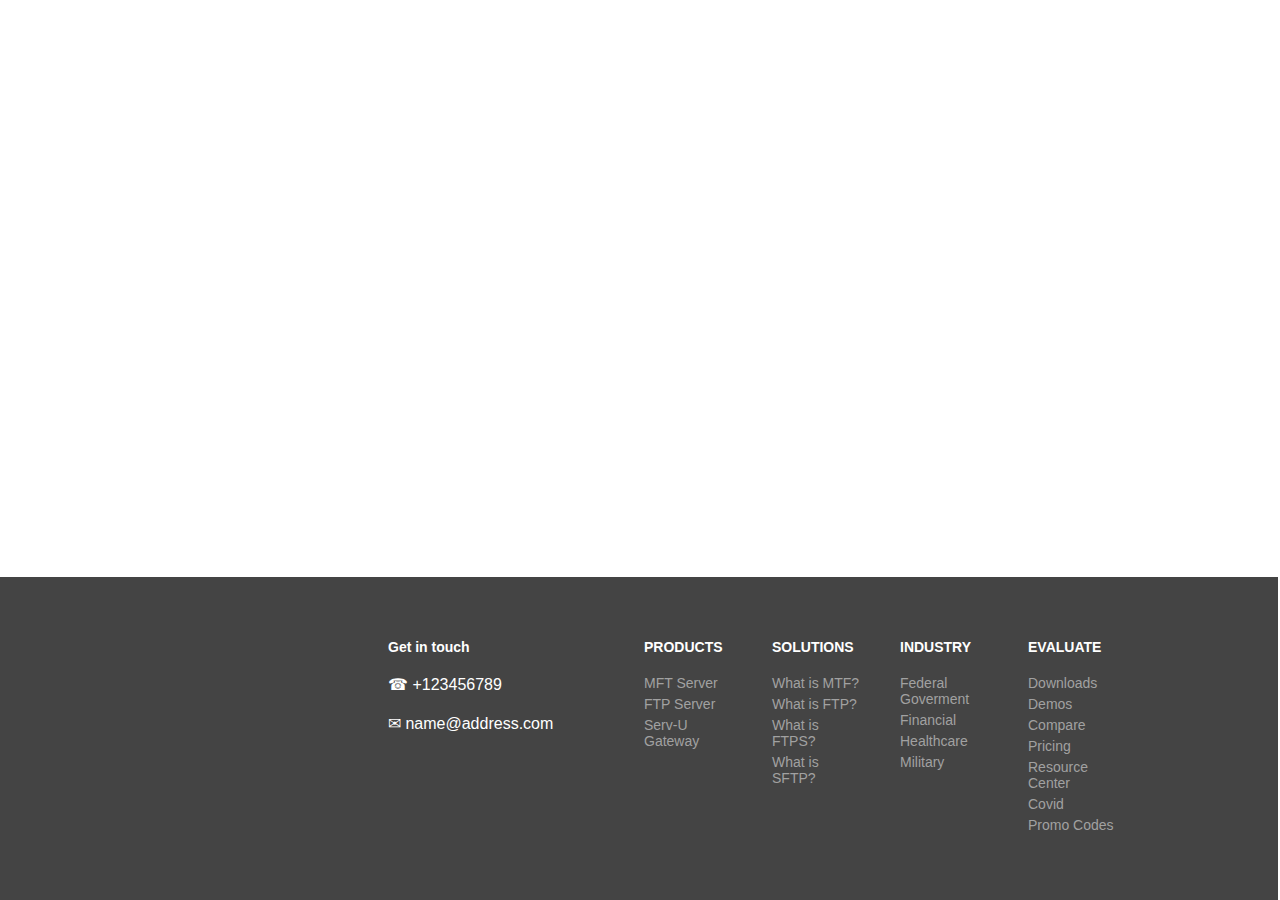
<file: index.html>
<!DOCTYPE html>
<html lang="en">
<head>
    <meta charset="UTF-8">
    <meta http-equiv="X-UA-Compatible" content="IE=edge">
    <meta name="viewport" content="width=device-width, initial-scale=1.0">
    <title>Footer</title>
    <link rel="stylesheet" href="style.css">
    <link rel="preconnect" href="https://fonts.googleapis.com">
<link rel="preconnect" href="https://fonts.gstatic.com" crossorigin>
<link href="https://fonts.googleapis.com/css2?family=Caveat:wght@400;600&family=Montserrat:wght@100&display=swap" rel="stylesheet">
</head>
<body>
    <footer class="sw-footer">
            <div class="column column1">
                <ul class="ul">
                    <li class="first-li"> Get in touch</li>
                    <li class="li-firstColumn">&#9742; +123456789</li>
                    <li class="li-firstColumn">&#9993; <a class="link" href="mailto:name@address.com">name@address.com</a></li>
                </ul>
            </div>
            <div class="column">
                <ul class="ul">
                    <li class="first-li"> PRODUCTS</li>
                    <li><a href=# >MFT Server</a></li>
                    <li><a href=# >FTP Server</a></li>
                    <li><a href=# >Serv-U Gateway</a></li>
                </ul>
            </div>
            <div class="column">
                <ul class="ul">
                    <li class="first-li">SOLUTIONS</li>
                    <li><a href=# >What is MTF?</a></li>
                    <li><a href=# >What is FTP?</a></li>
                    <li><a href=# >What is FTPS?</a></li>
                    <li><a href=# >What is SFTP?</a></li>
                </ul>
            </div>
            <div class="column">
                <ul class="ul">
                    <li class="first-li">INDUSTRY</li>
                    <li><a href=# >Federal Goverment</a></li>
                    <li><a href=# >Financial</a></li>
                    <li><a href=# >Healthcare</a></li>
                    <li><a href=# >Military</a></li>
                </ul>
            </div>
            <div class="column">
                <ul class="ul">
                    <li class="first-li">EVALUATE</li>
                    <li><a href=# >Downloads</a></li>
                    <li><a href=# >Demos</a></li>
                    <li><a href=# >Compare</a></li>
                    <li><a href=# >Pricing</a></li>
                    <li><a href=# >Resource Center</a></li>
                    <li><a href=# >Covid</a></li>
                    <li><a href=# >Promo Codes</a></li>
                </ul>
            </div>
    </footer>
</body>
</html>
</file>
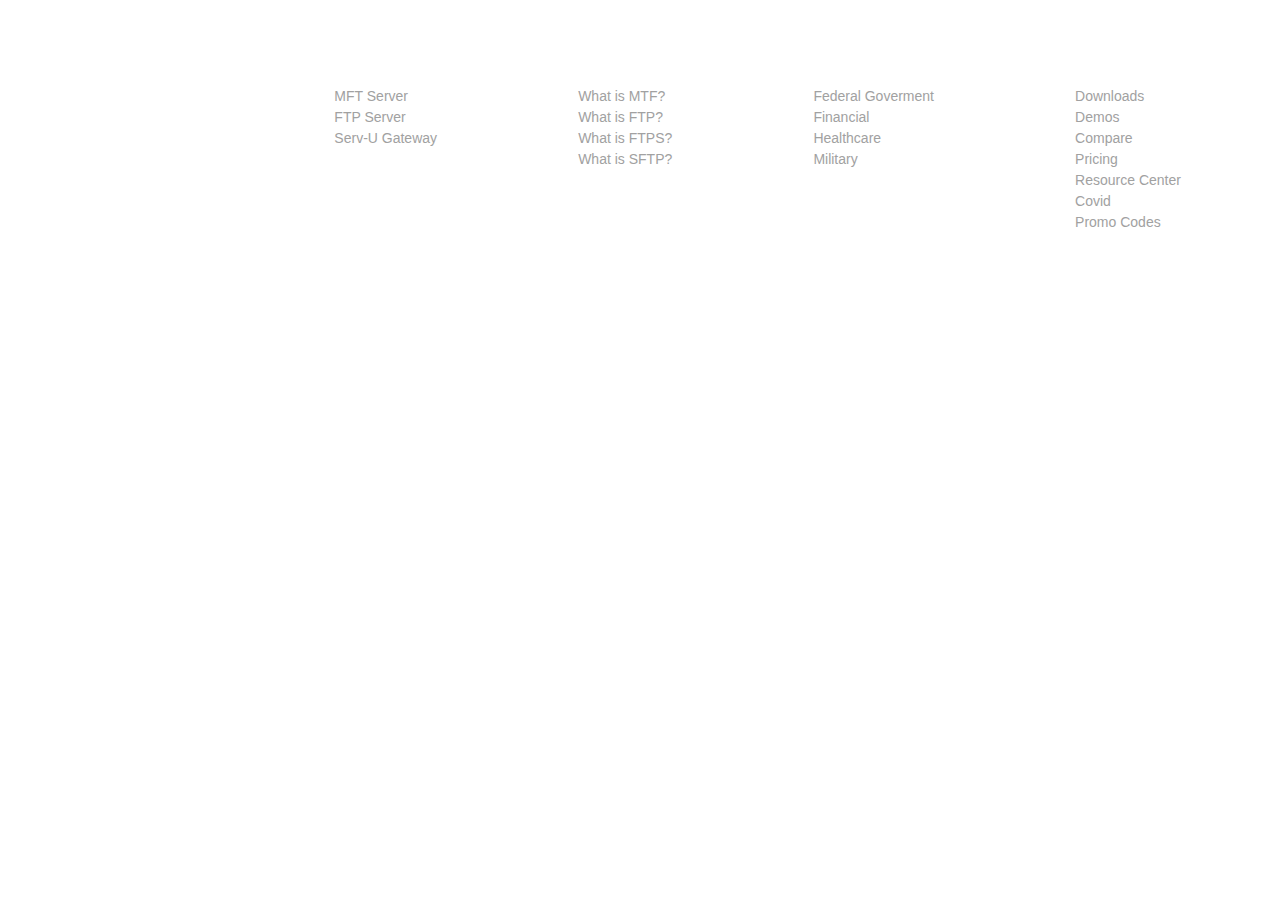
<file: index2.html>
<!DOCTYPE html>
<html lang="en">
<head>
    <meta charset="UTF-8">
    <meta http-equiv="X-UA-Compatible" content="IE=edge">
    <meta name="viewport" content="width=device-width, initial-scale=1.0">
    <title>footer 2</title>
    <link rel="stylesheet" href="style2.css">
</head>
<body>
    <footer class="footer">
       <div class="container">
        <div class="item item-1">
            <ul class="ul">
                <li class="first-li"> Get in touch</li>
                <li class="li-firstColumn">&#9742; +123456789</li>
                <li class="li-firstColumn">&#9993; <a class="link" href="mailto:name@address.com">name@address.com</a></li>
            </ul>
        </div>
        <div class="item item-2">
            <ul class="ul">
                <li class="first-li"> PRODUCTS</li>
                <li><a href=# >MFT Server</a></li>
                <li><a href=# >FTP Server</a></li>
                <li><a href=# >Serv-U Gateway</a></li>
            </ul>
        </div>
        <div class="item item-3">
            <ul class="ul">
                <li class="first-li">SOLUTIONS</li>
                <li><a href=# >What is MTF?</a></li>
                <li><a href=# >What is FTP?</a></li>
                <li><a href=# >What is FTPS?</a></li>
                <li><a href=# >What is SFTP?</a></li>
            </ul>
        </div>
        <div class="item item-4">
            <ul class="ul">
                <li class="first-li">INDUSTRY</li>
                    <li><a href=# >Federal Goverment</a></li>
                    <li><a href=# >Financial</a></li>
                    <li><a href=# >Healthcare</a></li>
                    <li><a href=# >Military</a></li>
            </ul>
        </div>
        <div class="item item-5">
            <ul class="ul">
                <li class="first-li">EVALUATE</li>
                <li><a href=# >Downloads</a></li>
                <li><a href=# >Demos</a></li>
                <li><a href=# >Compare</a></li>
                <li><a href=# >Pricing</a></li>
                <li><a href=# >Resource Center</a></li>
                <li><a href=# >Covid</a></li>
                <li><a href=# >Promo Codes</a></li>
            </ul>
        </div>

      </div> 
    </footer>
    
</body>
</html>
</file>
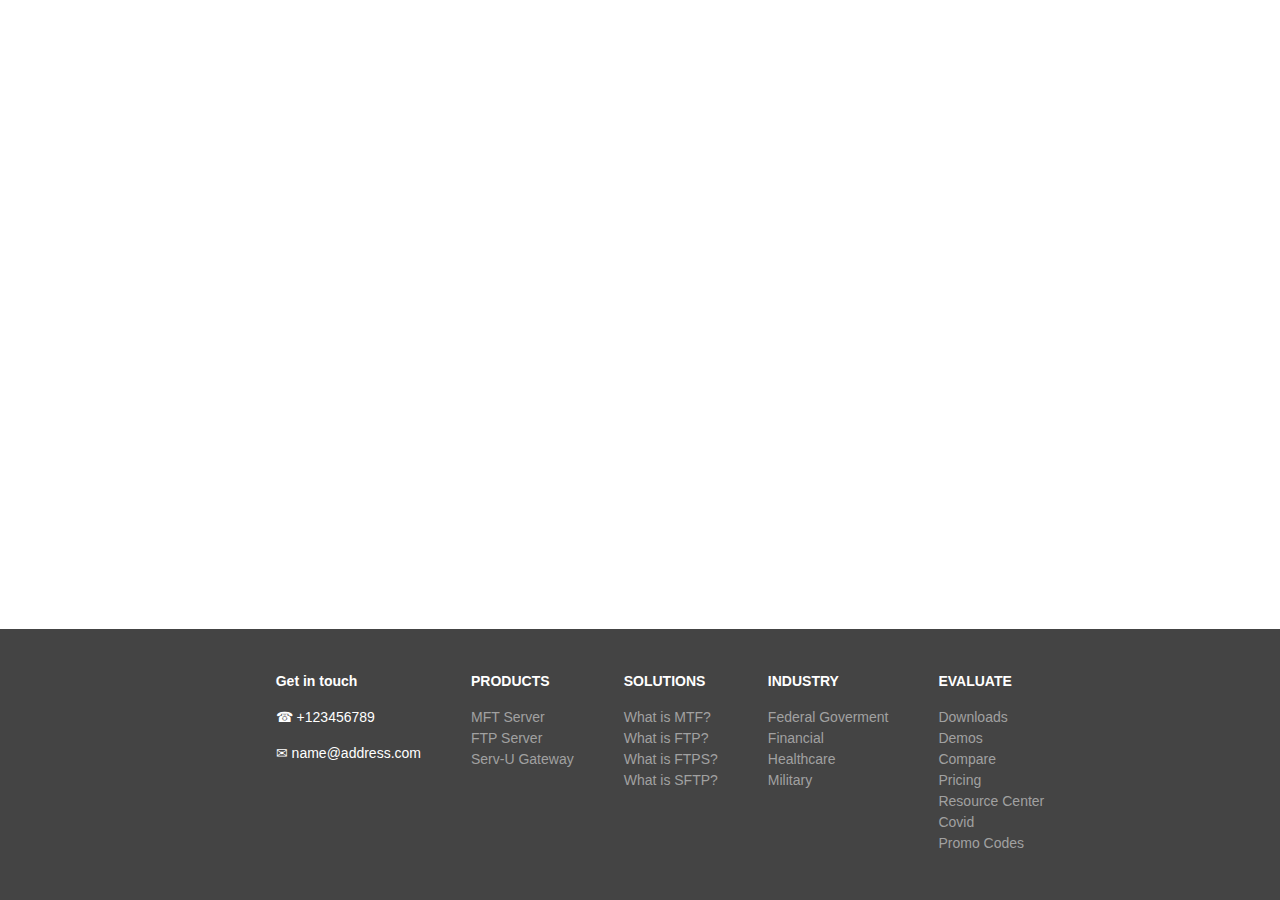
<file: index_mobile.html>
<!DOCTYPE html>
<html lang="en">
<head>
    <meta charset="UTF-8">
    <meta http-equiv="X-UA-Compatible" content="IE=edge">
    <meta name="viewport" content="width=device-width, initial-scale=1.0">
    <title>Document</title>
    <link rel="preconnect" href="https://fonts.googleapis.com">
    <link href="https://fonts.googleapis.com/css2?family=Caveat:wght@400;600&family=Montserrat:wght@100&display=swap" rel="stylesheet">
    <!-- <link rel="stylesheet" href="style_mobile.css"> -->
    <link rel="stylesheet" href="style2.css">
    <link rel="stylesheet" href="https://cdnjs.cloudflare.com/ajax/libs/font-awesome/4.7.0/css/font-awesome.min.css">
    
</head>
<body>
    
<!-- desktop footer -->
    <div class="footer_Desktop">
        <div class="container">
         <div class="item item-1">
             <ul>
                <li class="first-li"> Get in touch</li>
                <li class="li-firstColumn">&#9742; +123456789</li>
                <li class="li-firstColumn">&#9993; <a class="link" href="mailto:name@address.com">name@address.com</a></li>
             </ul>
         </div>
         <div class="item item-2">
             <ul>
                <li>PRODUCTS</li>
                <li><a href=# >MFT Server</a></li>
                <li><a href=# >FTP Server</a></li>
                <li><a href=# >Serv-U Gateway</a></li>
             </ul>
         </div>
         <div class="item item-3">
             <ul>
                <li>SOLUTIONS</li>
                <li><a href=# >What is MTF?</a></li>
                <li><a href=# >What is FTP?</a></li>
                <li><a href=# >What is FTPS?</a></li>
                <li><a href=# >What is SFTP?</a></li>
             </ul>
         </div>
         <div class="item item-4">
             <ul>
                <li>INDUSTRY</li>
                <li><a href=# >Federal Goverment</a></li>
                <li><a href=# >Financial</a></li>
                <li><a href=# >Healthcare</a></li>
                <li><a href=# >Military</a></li>
             </ul>
         </div>
         <div class="item item-5">
             <ul>
                <li>EVALUATE</li>
                <li><a href=# >Downloads</a></li>
                <li><a href=# >Demos</a></li>
                <li><a href=# >Compare</a></li>
                <li><a href=# >Pricing</a></li>
                <li><a href=# >Resource Center</a></li>
                <li><a href=# >Covid</a></li>
                <li><a href=# >Promo Codes</a></li>
             </ul>
         </div>
        </div> 
    </div>

    <!-- -----mobile footer------------------------------------------------ -->
    <div class="footer_Mobile">
        <ul class="contact">
            <li> Get in touch</li>
            <li>&#9742; +123456789</li>
            <li>&#9993; <a class="link" href="mailto:name@address.com">name@address.com</a></li>
        </ul>
        <ul>
            <li class="first" onclick="changeIcon(this);myFunction(this)">PRODUCTS<i class="fa fa-plus-circle"></i></li>
                <div style="display:none;">
                    <li><a href=# >MFT Server</a></li>
                    <li><a href=# >FTP Server</a></li>
                    <li><a href=# >Serv-U Gateway</a></li>
                </div>
        </ul>
        <ul>
            <li class="first" onclick="changeIcon(this);myFunction(this)">SOLUTIONS<i class="fa fa-plus-circle"></i></li>
            <div style="display:none;">
            <li><a href=# >What is MTF?</a></li>
            <li><a href=# >What is FTP?</a></li>
            <li><a href=# >What is FTPS?</a></li>
            <li><a href=# >What is SFTP?</a></li>
        </div>
        </ul>
        <ul>
            <li class="first" onclick="changeIcon(this);myFunction(this);">INDUSTRY<i class="fa fa-plus-circle"></i></li>
            <div style="display:none;">
                <li><a href=# >Federal Goverment</a></li>
                <li><a href=# >Financial</a></li>
                <li><a href=# >Healthcare</a></li>
                <li><a href=# >Military</a></li>
            </div>
        </ul>
        <ul>
            <li class="first" onclick="changeIcon(this);myFunction(this)">EVALUATE<i class="fa fa-plus-circle"></i></li>
            <div style="display:none;">
            <li><a href=# >Downloads</a></li>
            <li><a href=# >Demos</a></li>
            <li><a href=# >Compare</a></li>
            <li><a href=# >Pricing</a></li>
            <li><a href=# >Resource Center</a></li>
            <li><a href=# >Covid</a></li>
            <li><a href=# >Promo Codes</a></li>
        </div>
        </ul>
    </div>
<script type="text/javascript" src="code.js"></script>       
</body>

</html>
</file>
<file: style.css>
.sw-footer {
    width: 100%;
    padding-top: 48px;
    padding-bottom: 48px;
    margin-left: -10px;
    align-items: center;
    justify-content: space-around;
    background-color: #444444;
    position: absolute;
    bottom: 0;
  }

.column {
    grid-template-columns: repeat (5, 1fr);
    float: left;
    width: 10%;
    font-family: Roboto,sans-serif;
    font-size: 14px;
  }
.li-firstColumn {
    font-weight: 500;
    color: white;
    font-size: 16px;
    padding-bottom: 20px;
  }
.link {
    color: white;
  }
.column1 {
    padding-left: 350px;
    width: 20%;
}
.first-li {
    font-weight: 700;
    padding-bottom: 20px;
    color: white;
  }
.ul {
    list-style-type: none;
  }

li {
    color: #a1a1a1;
    padding-bottom: 5px;
  }
a {
    color: #a1a1a1;
    text-decoration: none
  }
a:hover {
    text-decoration: underline;
      }
</file>
<file: style2.css>
/* for showing footer on desktop or wider screen then 701px */
@media screen and (min-width: 700px) {
  .footer_Desktop {
      display:grid;
      background-color: #444444;
      position: fixed;
      left: 0;
      bottom: 0;
      width: 100%;
  }
  .container {
    display: grid;
    grid-template-columns: repeat(5,fr);
    grid-gap: 10px;
    margin: 0 auto;
    font-family: Roboto,sans-serif;
    font-size: 14px;
    padding-top: 30px;
    padding-bottom: 30px;
  }

.item-1 {
    grid-column: 1;
    grid-row: 1;
}
.item-2 {
    grid-column: 2;
    grid-row: 1;
}
.item-3 {
    grid-column: 3;
    grid-row: 1;
}
.item-4 {
    grid-column: 4;
    grid-row: 1;
}
.item-5 {
    grid-column: 5;
    grid-row: 1;
}
a {
    color: #a1a1a1;
    text-decoration: none
  }
a:hover {
    text-decoration: underline;
      }
li:first-child {
        font-weight: 600;
        padding-bottom: 20px;
        color: white;
}
ul {
    list-style-type: none;
  }
li {
  color: #a1a1a1;
  padding-bottom: 5px;
} 
.li-firstColumn {
    font-weight: 500;
    color: white;
    font-size: 14px;
    padding-bottom: 20px;
  }
.link {
  color: white;
}
  
.footer_Mobile {
      display: none;
  }
}
/* for showing the footer on mobile screen */
@media screen and (max-width: 701px) {
  .footer_Desktop {
      display:none;
  }
  
  .footer_Mobile {
      display: list-item;
      background-color: #444444;
      font-family: Roboto,sans-serif;
      font-size: 14px;
      position: fixed;
      left: 0;
      bottom: 0;
      width: 100%;
  }
  
  .contact li {
    font-size: 16px;
    color: white;
    font-weight: 600;
  }
  
  ul {
    list-style-type: none;
  }
  
  a {
    color: #a1a1a1;
    text-decoration: none
  }
  a:hover {
    text-decoration: underline;
      }
  
  .first {
    font-weight: 600;
    color: white;
  }  
  li {
    color: #a1a1a1; 
    padding-bottom: 5px;
  }
  
  .link {
  color: white;
  }
  .fa {
    float: right;
    color:white;
    padding-right: 40px;
}
}
</file>
